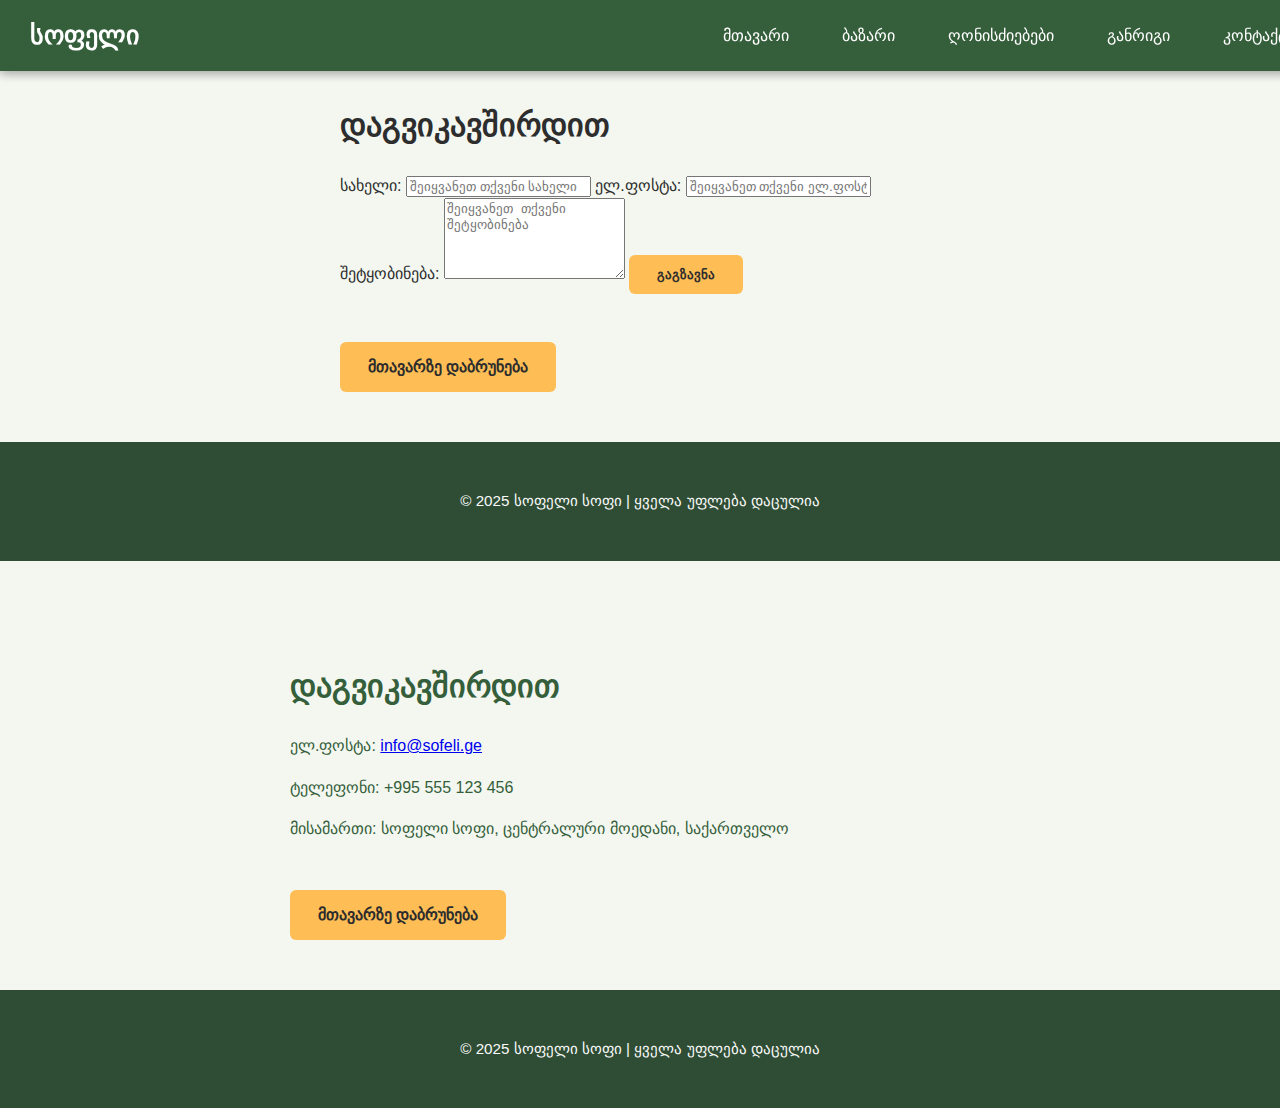
<file: contact.html>
</html>
<!DOCTYPE html>
<html lang="ka">
<head>
  <meta charset="UTF-8" />
  <meta name="viewport" content="width=device-width, initial-scale=1" />
  <title>კონტაქტი</title>
  <link rel="stylesheet" href="style.css" />
</head>
<body>

  <!-- ნავიგაცია -->
  <nav class="navbar">
    <div class="logo">სოფელი</div>
    <ul class="nav-links">
      <li><a href="index.html">მთავარი</a></li>
      <li><a href="market.html">ბაზარი</a></li>
      <li><a href="events.html">ღონისძიებები</a></li>
      <li><a href="schedule.html">განრიგი</a></li>
      <li><a href="contact.html" class="active">კონტაქტი</a></li>
    </ul>
  </nav>

  <main style="max-width: 600px; margin: 100px auto 50px; padding: 0 1rem;">
    <h1>დაგვიკავშირდით</h1>
    <form action="#" method="post" class="contact-form">
      <label for="name">სახელი:</label>
      <input type="text" id="name" name="name" placeholder="შეიყვანეთ თქვენი სახელი" required />

      <label for="email">ელ.ფოსტა:</label>
      <input type="email" id="email" name="email" placeholder="შეიყვანეთ თქვენი ელ.ფოსტა" required />

      <label for="message">შეტყობინება:</label>
      <textarea id="message" name="message" rows="5" placeholder="შეიყვანეთ თქვენი შეტყობინება" required></textarea>

      <button type="submit" class="btn">გაგზავნა</button>
    </form>
    <a href="index.html" class="btn" style="margin-top: 2rem; display: inline-block;">მთავარზე დაბრუნება</a>
  </main>

  <footer class="footer">
    <p>&copy; 2025 სოფელი სოფი | ყველა უფლება დაცულია</p>
  </footer>


</body>
</html>
<!DOCTYPE html>
<html lang="ka">
<head>
  <meta charset="UTF-8" />
  <meta name="viewport" content="width=device-width, initial-scale=1" />
  <title>კონტაქტი</title>
  <link rel="stylesheet" href="style.css" />
</head>
<body>

  <!-- ნავიგაცია -->
  <nav class="navbar">
    <div class="logo">სოფელი</div>
    <ul class="nav-links">
      <li><a href="index.html">მთავარი</a></li>
      <li><a href="market.html">ბაზარი</a></li>
      <li><a href="events.html">ღონისძიებები</a></li>
      <li><a href="schedule.html">განრიგი</a></li>
      <li><a href="contact.html" class="active">კონტაქტი</a></li>
    </ul>
  </nav>

  <main style="max-width: 700px; margin: 100px auto 50px; padding: 0 1rem; color: #355e3b;">
    <h1>დაგვიკავშირდით</h1>
    <p>ელ.ფოსტა: <a href="mailto:info@sofeli.ge">info@sofeli.ge</a></p>
    <p>ტელეფონი: +995 555 123 456</p>
    <p>მისამართი: სოფელი სოფი, ცენტრალური მოედანი, საქართველო</p>
    <a href="index.html" class="btn" style="margin-top: 2rem; display: inline-block;">მთავარზე დაბრუნება</a>
  </main>

  <footer class="footer">
    <p>&copy; 2025 სოფელი სოფი | ყველა უფლება დაცულია</p>
  </footer>
</file>
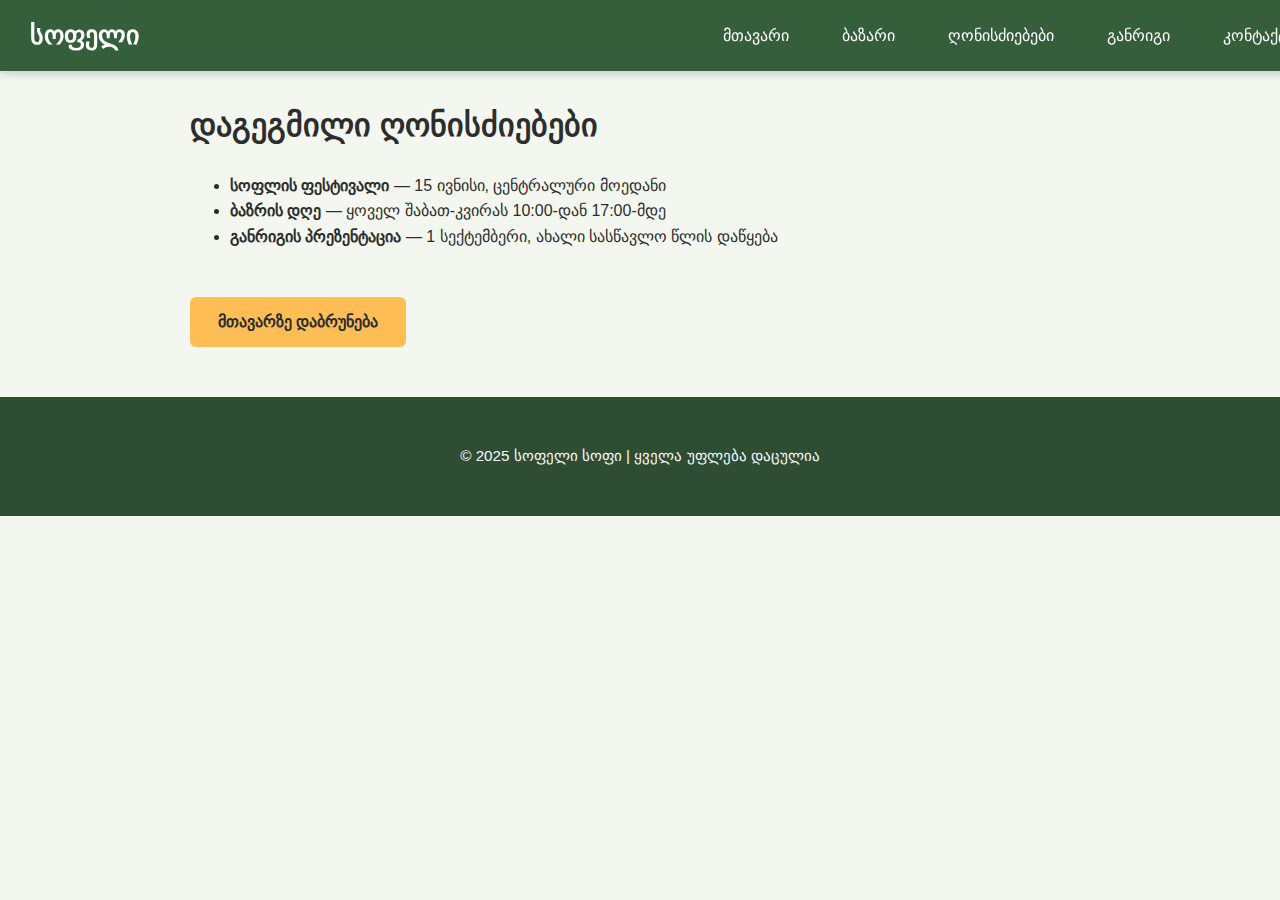
<file: events.html>
<!DOCTYPE html>
<html lang="ka">
<head>
  <meta charset="UTF-8" />
  <meta name="viewport" content="width=device-width, initial-scale=1" />
  <title>ღონისძიებები</title>
  <link rel="stylesheet" href="style.css" />
</head>
<body>

  <!-- ნავიგაცია -->
  <nav class="navbar">
    <div class="logo">სოფელი</div>
    <ul class="nav-links">
      <li><a href="index.html">მთავარი</a></li>
      <li><a href="market.html">ბაზარი</a></li>
      <li><a href="events.html" class="active">ღონისძიებები</a></li>
      <li><a href="schedule.html">განრიგი</a></li>
      <li><a href="contact.html">კონტაქტი</a></li>
    </ul>
  </nav>

  <main style="max-width: 900px; margin: 100px auto 50px; padding: 0 1rem;">
    <h1>დაგეგმილი ღონისძიებები</h1>
    <ul>
      <li><strong>სოფლის ფესტივალი</strong> — 15 ივნისი, ცენტრალური მოედანი</li>
      <li><strong>ბაზრის დღე</strong> — ყოველ შაბათ-კვირას 10:00-დან 17:00-მდე</li>
      <li><strong>განრიგის პრეზენტაცია</strong> — 1 სექტემბერი, ახალი სასწავლო წლის დაწყება</li>
      <!-- შეგიძლია დაამატო მეტი ღონისძიება -->
    </ul>
    <a href="index.html" class="btn" style="margin-top: 2rem; display: inline-block;">მთავარზე დაბრუნება</a>
  </main>

  <footer class="footer">
    <p>&copy; 2025 სოფელი სოფი | ყველა უფლება დაცულია</p>
  </footer>

</body>
</html>
</file>
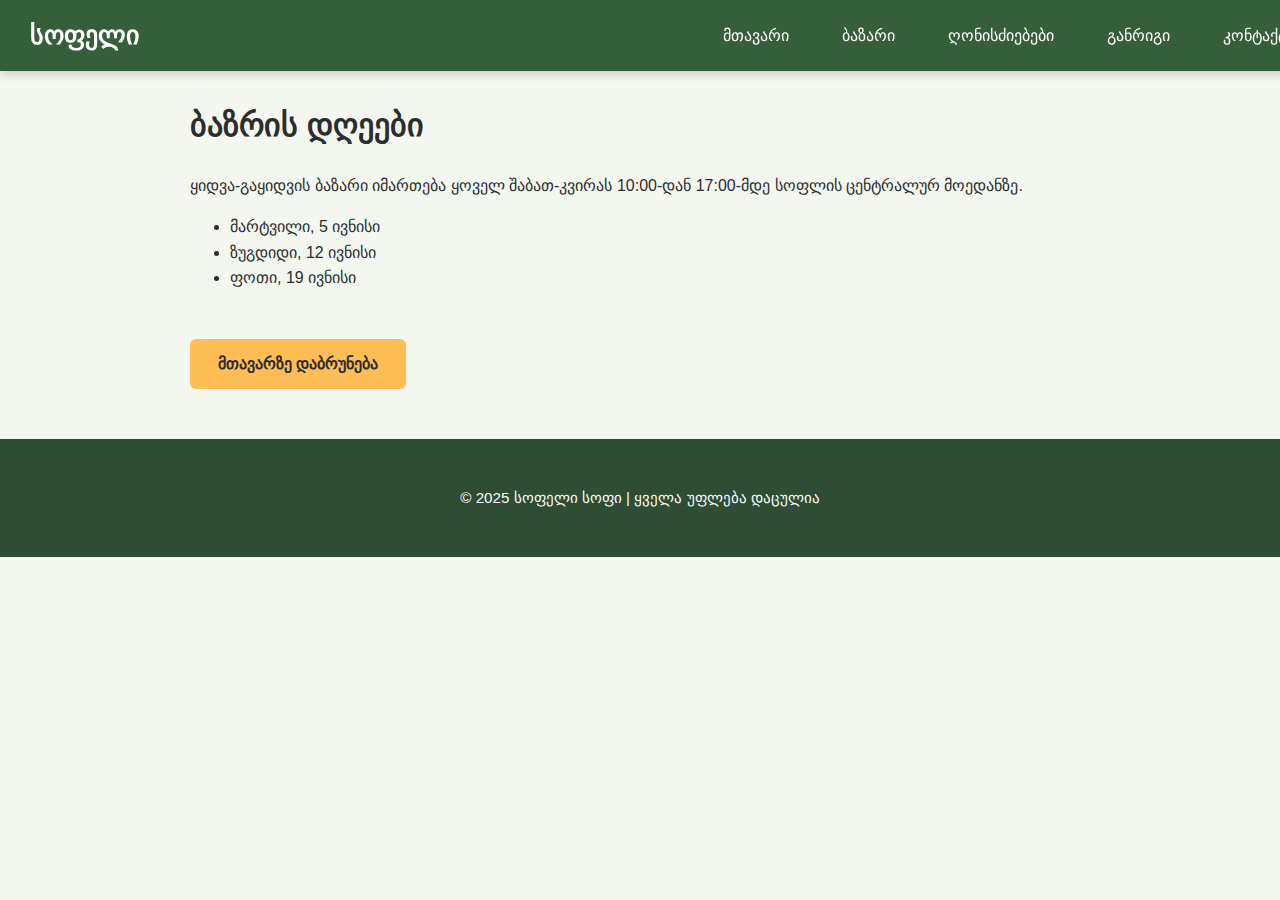
<file: market.html>
<!DOCTYPE html>
<html lang="ka">
<head>
  <meta charset="UTF-8" />
  <meta name="viewport" content="width=device-width, initial-scale=1" />
  <title>ბაზარი</title>
  <link rel="stylesheet" href="style.css" />
</head>
<body>

  <!-- ნავიგაცია -->
  <nav class="navbar">
    <div class="logo">სოფელი</div>
    <ul class="nav-links">
      <li><a href="index.html">მთავარი</a></li>
      <li><a href="market.html" class="active">ბაზარი</a></li>
      <li><a href="events.html">ღონისძიებები</a></li>
      <li><a href="schedule.html">განრიგი</a></li>
      <li><a href="contact.html">კონტაქტი</a></li>
    </ul>
  </nav>

  <main style="max-width: 900px; margin: 100px auto 50px; padding: 0 1rem;">
    <h1>ბაზრის დღეები</h1>
    <p>ყიდვა-გაყიდვის ბაზარი იმართება ყოველ შაბათ-კვირას 10:00-დან 17:00-მდე სოფლის ცენტრალურ მოედანზე.</p>
    <ul>
      <li>მარტვილი, 5 ივნისი</li>
      <li>ზუგდიდი, 12 ივნისი</li>
      <li>ფოთი, 19 ივნისი</li>
      <!-- შეგიძლია დაამატო ბაზრის სხვა დღეები -->
    </ul>
    <a href="index.html" class="btn" style="margin-top: 2rem; display: inline-block;">მთავარზე დაბრუნება</a>
  </main>

  <footer class="footer">
    <p>&copy; 2025 სოფელი სოფი | ყველა უფლება დაცულია</p>
  </footer>

</body>
</html>
</file>
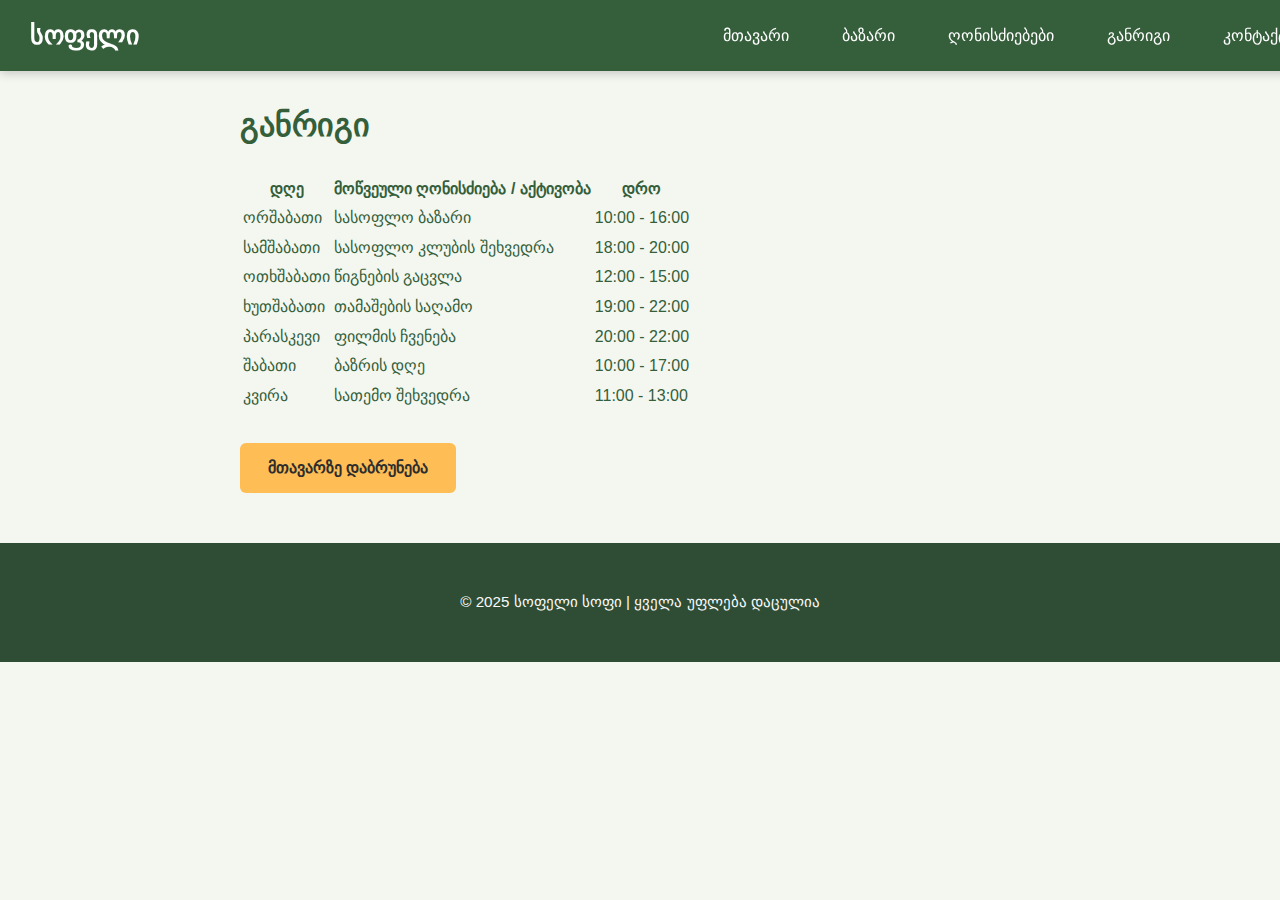
<file: schedule.html>
<!DOCTYPE html>
<html lang="ka">
<head>
  <meta charset="UTF-8" />
  <meta name="viewport" content="width=device-width, initial-scale=1" />
  <title>განრიგი</title>
  <link rel="stylesheet" href="style.css" />
</head>
<body>

  <!-- ნავიგაცია -->
  <nav class="navbar">
    <div class="logo">სოფელი</div>
    <ul class="nav-links">
      <li><a href="index.html">მთავარი</a></li>
      <li><a href="market.html">ბაზარი</a></li>
      <li><a href="events.html">ღონისძიებები</a></li>
      <li><a href="schedule.html" class="active">განრიგი</a></li>
      <li><a href="contact.html">კონტაქტი</a></li>
    </ul>
  </nav>

  <main style="max-width: 800px; margin: 100px auto 50px; padding: 0 1rem; color: #355e3b;">
    <h1>განრიგი</h1>

    <table class="schedule-table">
      <thead>
        <tr>
          <th>დღე</th>
          <th>მოწვეული ღონისძიება / აქტივობა</th>
          <th>დრო</th>
        </tr>
      </thead>
      <tbody>
        <tr>
          <td>ორშაბათი</td>
          <td>სასოფლო ბაზარი</td>
          <td>10:00 - 16:00</td>
        </tr>
        <tr>
          <td>სამშაბათი</td>
          <td>სასოფლო კლუბის შეხვედრა</td>
          <td>18:00 - 20:00</td>
        </tr>
        <tr>
          <td>ოთხშაბათი</td>
          <td>წიგნების გაცვლა</td>
          <td>12:00 - 15:00</td>
        </tr>
        <tr>
          <td>ხუთშაბათი</td>
          <td>თამაშების საღამო</td>
          <td>19:00 - 22:00</td>
        </tr>
        <tr>
          <td>პარასკევი</td>
          <td>ფილმის ჩვენება</td>
          <td>20:00 - 22:00</td>
        </tr>
        <tr>
          <td>შაბათი</td>
          <td>ბაზრის დღე</td>
          <td>10:00 - 17:00</td>
        </tr>
        <tr>
          <td>კვირა</td>
          <td>სათემო შეხვედრა</td>
          <td>11:00 - 13:00</td>
        </tr>
      </tbody>
    </table>

    <a href="index.html" class="btn" style="margin-top: 2rem; display: inline-block;">მთავარზე დაბრუნება</a>
  </main>

  <footer class="footer">
    <p>&copy; 2025 სოფელი სოფი | ყველა უფლება დაცულია</p>
  </footer>

</body>
</html>
</file>
<file: style.css>
/* ძირითადი სტილები */
body {
  margin: 0;
  font-family: 'Helvetica Neue', sans-serif;
  background-color: #f3f7f0;
  color: #2d2d2d;
  line-height: 1.6;
}

/* ნავიგაცია */
.navbar {
  display: flex;
  justify-content: space-between;
  align-items: center;
  background-color: #355e3b;
  padding: 15px 30px;
  position: fixed;
  top: 0;
  width: 100%;
  z-index: 999;
  box-shadow: 0 2px 10px rgba(0, 0, 0, 0.2);
  flex-wrap: wrap;
}

.logo {
  color: #fff;
  font-size: 1.6rem;
  font-weight: 700;
}

.nav-links {
  list-style: none;
  display: flex;
  gap: 25px;
  margin: 0;
  padding: 0;
}

.nav-links li a {
  color: #fff;
  text-decoration: none;
  font-weight: 500;
  font-size: 1rem;
  padding: 8px 14px;
  border-radius: 6px;
  transition: background-color 0.3s;
  .nav-links li a.active {
  background-color: #ffbe55;
  color: #2d2d2d;
  font-weight: 700;
}

}

.nav-links li a:hover {
  background-color: rgba(255, 255, 255, 0.15);
}

/* მობილური მენიუ ჰამბურგერი */
.icon {
  display: none;
  font-size: 1.8rem;
  color: #fff;
  cursor: pointer;
}

/* მობილურებისთვის */
@media (max-width: 768px) {
  .nav-links {
    display: none;
    flex-direction: column;
    width: 100%;
    margin-top: 10px;
    background-color: #355e3b;
  }
  .nav-links.responsive {
    display: flex;
  }
  .navbar.responsive .nav-links {
    display: flex;
    flex-direction: column;
    width: 100%;
  }
  .icon {
    display: block;
  }
}

/* ბანერი */
.hero {
  margin-top: 80px;
  background:
    linear-gradient(rgba(0, 0, 0, 0.5), rgba(0, 0, 0, 0.5)),
    url('IMG_2025-03-20\ 165940.png') center/cover no-repeat;
  height: 70vh;
  display: flex;
  align-items: center;
  justify-content: center;
  text-align: center;
  position: relative;
}

.hero-text {
  color: #fff;
  max-width: 800px;
  padding: 20px;
}

.hero-text h1 {
  font-size: 3rem;
  margin-bottom: 1rem;
}

.hero-text p {
  font-size: 1.3rem;
  margin-bottom: 1.5rem;
}

.btn {
  background-color: #ffbe55;
  color: #2d2d2d;
  padding: 12px 28px;
  border: none;
  border-radius: 6px;
  text-decoration: none;
  font-weight: 600;
  transition: background-color 0.3s;
  cursor: pointer;
  display: inline-block;
}

.btn:hover {
  background-color: #f2a340;
}

/* ქარდების სექცია */
.cards-section {
  max-width: 1200px;
  margin: 4rem auto 6rem;
  padding: 0 1rem;
}

.cards-section h2 {
  text-align: center;
  font-size: 2.2rem;
  margin-bottom: 2rem;
  color: #355e3b;
}

.cards-container {
  display: grid;
  grid-template-columns: repeat(auto-fit, minmax(280px, 1fr));
  gap: 1.8rem;
}

.card {
  background-color: #fff;
  border-radius: 12px;
  box-shadow: 0 4px 12px rgba(0, 0, 0, 0.1);
  overflow: hidden;
  transition: transform 0.3s;
  cursor: default;
  display: flex;
  flex-direction: column;
}

.card:hover {
  transform: translateY(-5px);
}

.card img {
  width: 100%;
  height: 180px;
  object-fit: cover;
  display: block;
}

.card h3 {
  margin: 1rem;
  color: #355e3b;
}

.card p {
  margin: 0 1rem 1.5rem;
  font-weight: 500;
  color: #555;
  flex-grow: 1;
}

.card-link {
  margin: 0 1rem 1.2rem;
  text-decoration: none;
  font-weight: 600;
  color: #ffbe55;
  transition: color 0.3s;
  align-self: flex-start;
}

.card-link:hover {
  color: #f2a340;
}

/* ფუტერი */
.footer {
  background-color: #2e4d34;
  color: #f9f9f9;
  padding: 2rem 1rem;
  text-align: center;
  font-size: 0.95rem;
}

/* მობილურებისთვის */
@media (max-width: 768px) {
  .hero-text h1 {
    font-size: 2rem;
  }
  .cards-container {
    grid-template-columns: 1fr;
  }
.contact-form {
  display: flex;
  flex-direction: column;
  gap: 1rem;
}

.contact-form label {
  font-weight: 600;
  color: #355e3b;
}

.contact-form input,
.contact-form textarea {
  padding: 10px;
  border-radius: 6px;
  border: 1px solid #ccc;
  font-size: 1rem;
  resize: vertical;
  font-family: 'Helvetica Neue', sans-serif;
}

.contact-form input:focus,
.contact-form textarea:focus {
  outline: none;
  border-color: #ffbe55;
  box-shadow: 0 0 5px rgba(255, 190, 85, 0.7);
}

.contact-form button {
  width: fit-content;
  align-self: flex-start;
}
.schedule-table {
  width: 100%;
  border-collapse: collapse;
  margin-top: 2rem;
}

.schedule-table th,
.schedule-table td {
  border: 1px solid #355e3b;
  padding: 12px 15px;
  text-align: left;
}

.schedule-table thead {
  background-color: #355e3b;
  color: #fff;
}

.schedule-table tbody tr:nth-child(even) {
  background-color: #f3f7f0;
}

.schedule-table tbody tr:hover {
  background-color: #ffbe55;
  color: #2d2d2d;
  cursor: default;
}


}
</file>
